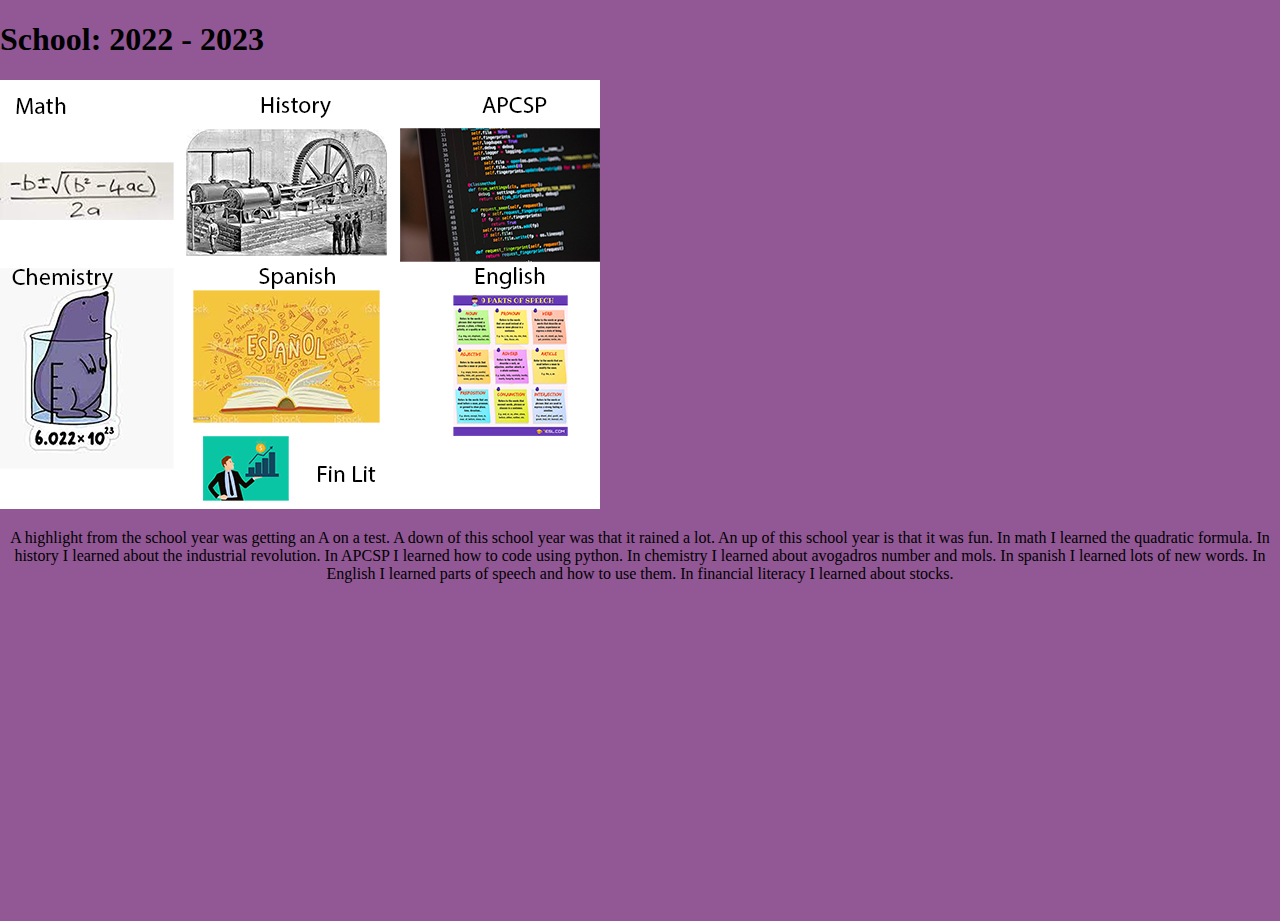
<file: academics.html>
<!DOCTYPE html>
<html>
<head>
	<title>Academics</title>
	<link rel="stylesheet" href = "stylesheetindex.css">
</head>

<h1>School: 2022 - 2023</h1>
<body>
           <img src="academicscollage.jpg">
           
	<p>A highlight from the school year was getting an A on a test. A down of this school year was that it rained a lot. An up of this school year is that it was fun.

		In math I learned the quadratic formula. In history I learned about the industrial revolution. In APCSP I learned how to code using python. In chemistry I learned about avogadros number and mols. In spanish I learned lots of new words. In English I learned parts of speech and how to use them. In financial literacy I learned about stocks.
</p>

	
</body>

</html>
</file>
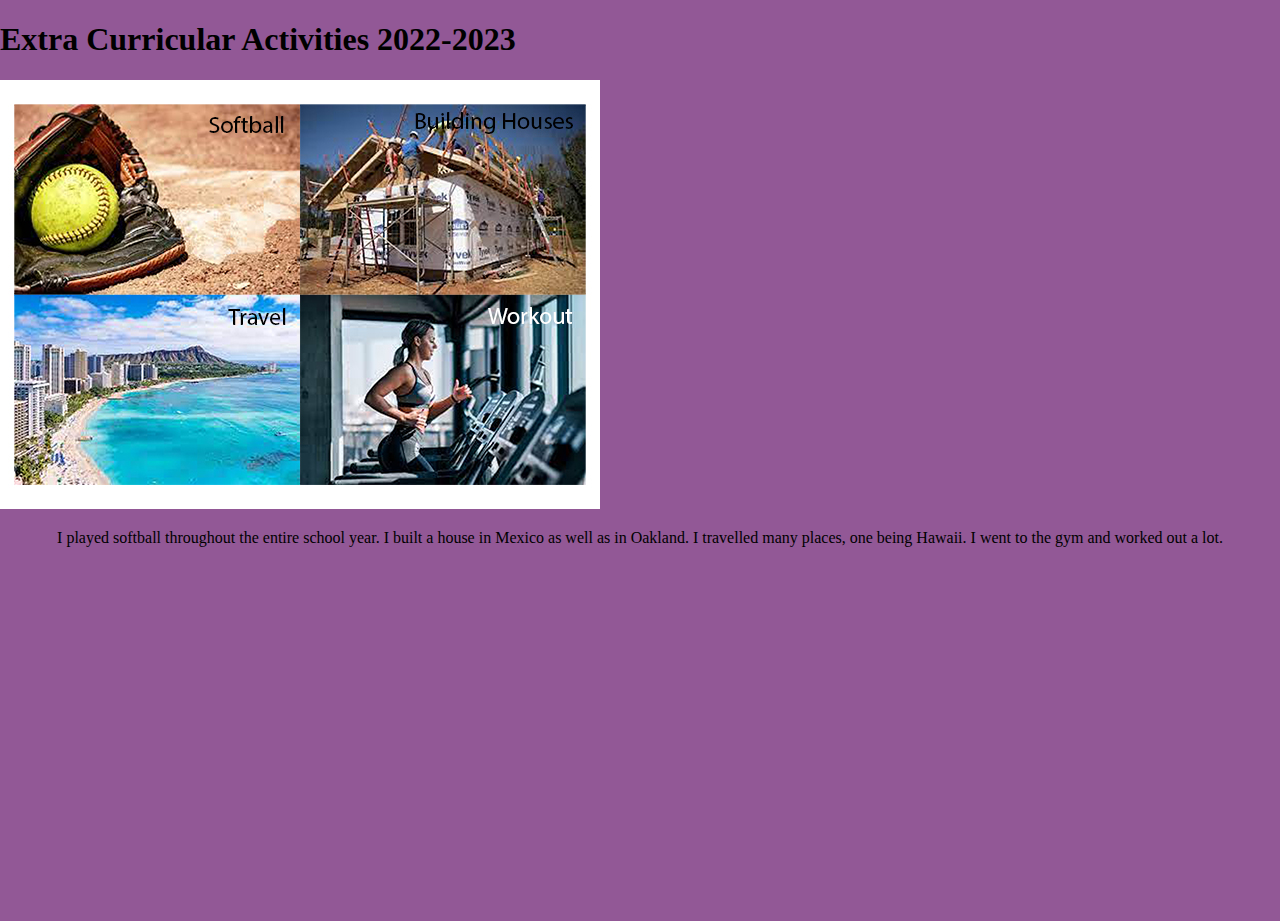
<file: extras.html>
<!DOCTYPE html>
<html>
<head>
	<title>Non-Academics</title>
	<link rel="stylesheet" href = "stylesheetindex.css">
</head>

<h1>Extra Curricular Activities 2022-2023</h1>

<body>
           <img src = "extracurriculars.jpg">

	<p>I played softball throughout the entire school year. I built a house in Mexico as well as in Oakland. I travelled many places, one being Hawaii. I went to the gym and worked out a lot.</p>         
	
</body>

</html>
</file>
<file: stylesheetindex.css>
body, html {
  background-color: #925896;
  height: 100%;
  margin: 0;
  font-family: all;, Helvetica, sans-serif;
}

.hero-image {
  background-image: linear-gradient(rgba(0, 0, 0, 0.5), rgba(0, 0, 0, 0.5)), url("bark.jpg");
  height: 40%;
  background-position: center;
  background-repeat: no-repeat;
  background-size: cover;
  position: relative;
}

.hero-text {
  text-align: center;
  position: absolute;
  top: 50%;
  left: 50%;
  transform: translate(-50%, -50%);
  color: white;
}

button {
  border: none;
  outline: 100;
  display: inline-block;
  padding: 10px 25px;
  color: black;
  background-color: #fff;
  text-align: center;
  cursor: pointer;
}

button:hover {
  background-color: #555;
  color: white;
}

p {
  text-align: center;
}
</file>
